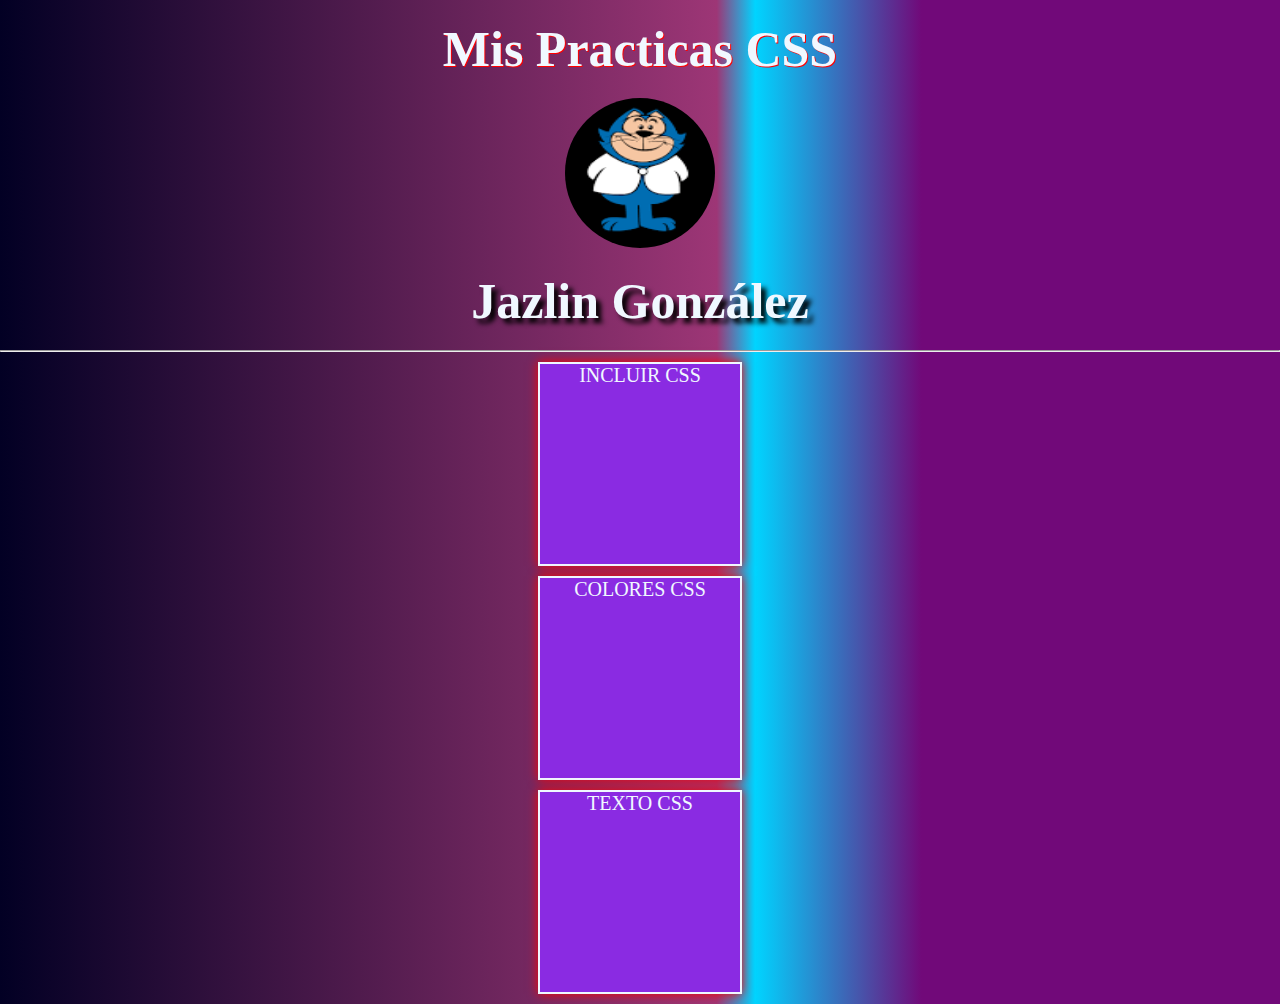
<file: index.html>
<!DOCTYPE html>
<html lang="en">
<head>
    <meta charset="UTF-8">
    <meta http-equiv="X-UA-Compatible" content="IE=edge">
    <meta name="viewport" content="width=device-width, initial-scale=1.0">
    <title>MIS PRACTICAS CSS</title>
    <link rel="stylesheet" href="css/estilo.css">
</head>
<body>
   <h1>Mis Practicas CSS</h1> 
   <img id="imagen"src="img/jaz.jpg" alt="">
   <h2>Jazlin González</h2><hr>
   <div>
    <a hrfe="">INCLUIR CSS</a>
    <a hrfe="">COLORES CSS</a>
    <a hrfe="">TEXTO CSS</a>
   </div>
</body>
</html>
</file>
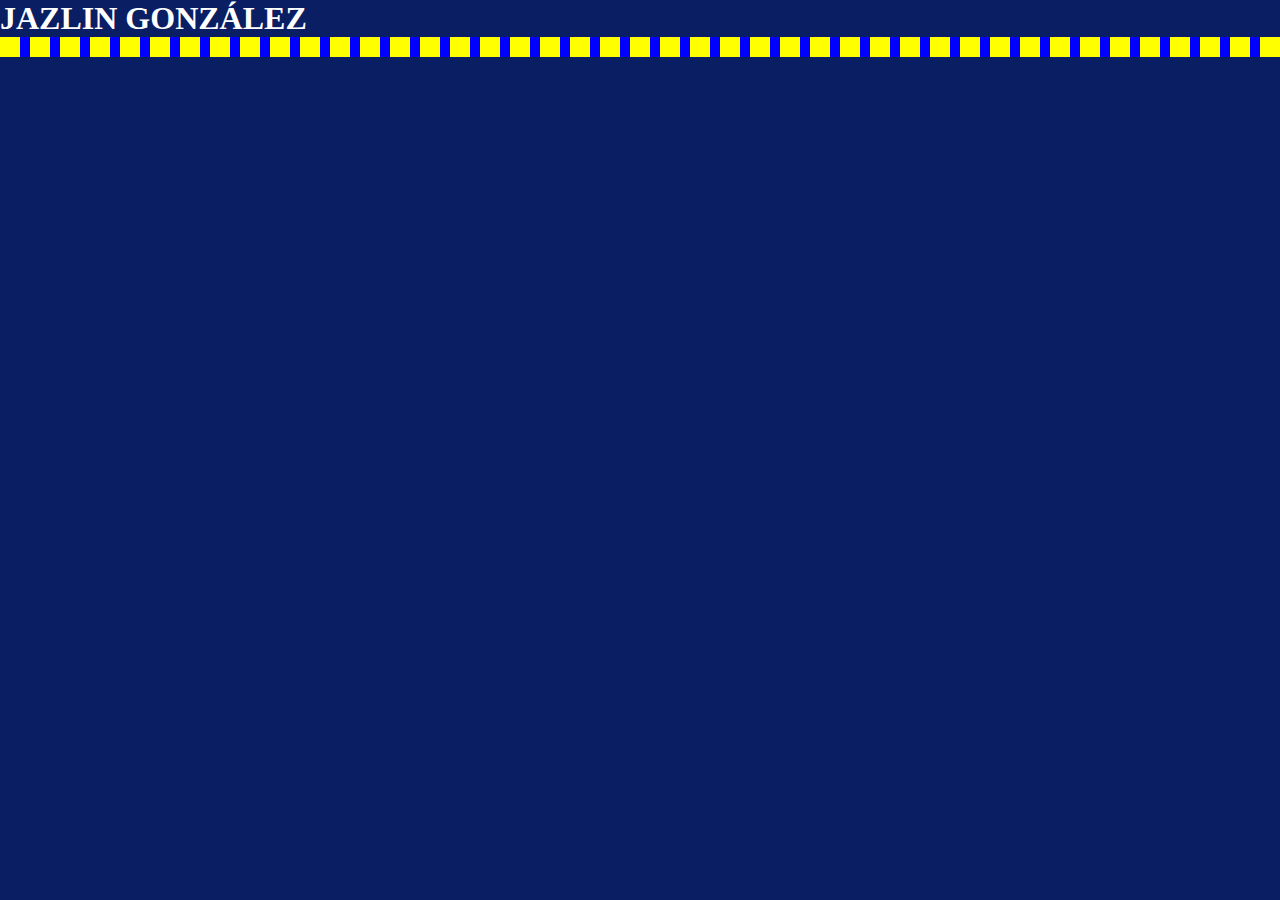
<file: 01 Incluir/index.html>
<!DOCTYPE html>
<html>

<head>
  <meta charset="UTF-8">
  <meta name="viewport" content="width=device-width, initial-scale=1">
  <title>MI PRIMERA VEZ CON CSS</title>
<head>
<title> <link rel="stylesheet" href="style.css" type="text/css" media="all" /></title>
<style>
*{
margin:0px;
padding:0px;
}
body{
  background: rgb(10,30,100)
}
h1{
  color: #fff;
}
</style>
</head>
<body>
<h1>JAZLIN GONZÁLEZ</h1>
<hr style="border:10px dashed yellow;background: blue">
</body>

</html>
</file>
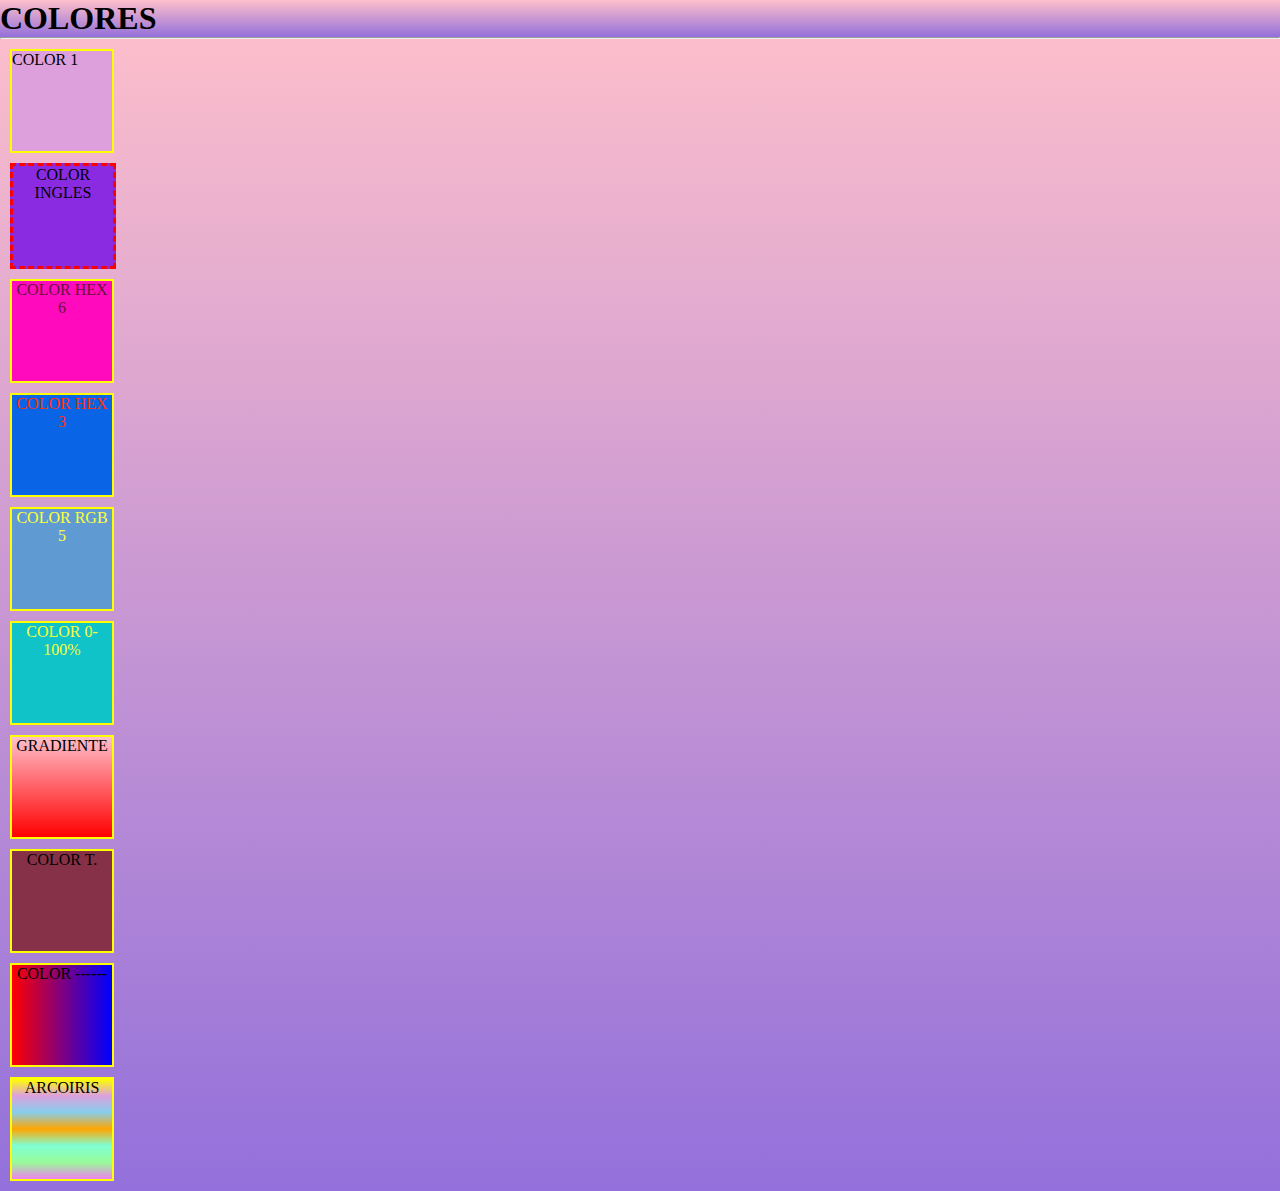
<file: 02 Colores/index.html>
<!DOCTYPE html>
  <html>

<head>
  <meta charset="UTF-8">
  <meta name="viewport" content="width=device-width, initial-scale=1">
  <title>COLORES</title>
  <link rel="stylesheet" href="estilo.css">
</head>
  <body>
<h1>COLORES</h1><hr>
  <div>
    COLOR 1
  </div>
  
  <div id="color2">
    COLOR INGLES
  </div>
  
  <div class="color3">
    COLOR HEX 6
  </div>
  
  <div id="color4">
    COLOR HEX 3
  </div>
  
  <div id="color5">
    COLOR RGB 5
  </div>
  
  <div id="color6">
    COLOR 0-100%
  </div>
    
  <div id="color7">
    GRADIENTE
  </div>
  
  <div id="color8">
    COLOR T.
  </div>
  
  <div id="color9">
    COLOR ------
  </div>
  
  <div id="color10">
    ARCOIRIS 
  </div>
  
</body>
</html>
</file>
<file: css/estilo.css>
*{
    margin: 0px;
    padding: 0px;
}

body{
    text-align: center;
    background: rgb(2,0,36);
background: linear-gradient(90deg, rgba(2,0,36,1) 0%, rgba(157,54,118,1) 56%, rgba(0,212,255,1) 59%, rgba(113,9,121,1) 72%);
}

#imagen{
    width: 150px;
    height: 150px;
    border-radius: 100%;
}

#imagen:hover{
    transform: scale(1.5);
    transform: rotate(1080deg);
    transition: 1s all ease;
}

h1{
    color:aliceblue;
    font-size: 50px;
    text-shadow: 1px 1px 0px red;
    margin: 20px;
}

h2{
    color:aliceblue;
    font-size: 50px;
    text-shadow: 5px 5px 5px black;
    margin: 20px;
}

a{
    width: 200px;
    height: 200px;
    padding: 20;
    margin: 10px auto;
    font-size: 20px;
    text-decoration: none;
    display: block;
    background-color: blueviolet;
    color:aliceblue;
    border: 2px solid aliceblue;
    box-shadow: 0px 0px 10px red;

}

a:hover{
    background-color: indigo;
    color: brown;
    transform: scale(1.2);
    transition: 2s all ease;
}

a:active{
    transform: scale(1.0);
    background-color: blue;
    color: crimson;
    transition: 1s all ease;
}
</file>
<file: 02 Colores/estilo.css>
*{
    margin:0px;
    padding: 0px;
  }
  div{
    width: 100px;
    height: 100px;
    border: 2px solid yellow;
    background: plum;
    margin: 10px;
  }
  #color2{
    text-align: center;
    background: blueviolet;
    color: black;
    border: 3px dashed red;
  }
  .color3{
    text-align: center;
    background: #FF0ABC;
    color: #671340;
  }
  #color4{
    text-align: center;
    background: rgb(10, 100, 230);
    color: #FF3009;
  }
  #color5{
    text-align: center;
    background: rgb(95, 155, 210);
    color: #FFFF39;
  }
  #color6{
  text-align: center;
    background: rgb(15, 195, 200);
    color: #FFFF39;
  }
  #color7{
    text-align: center;
    background: linear-gradient(pink, red);
  }
  #color8{
    text-align: center;
    background: rgb(130, 40, 55, 0.9);
  }
  #color9{
    text-align: center;
    background: linear-gradient(to right, red, blue);
  }
  #color10{
    text-align: center;
    background: linear-gradient(180deg, yellow, plum, skyblue, orange, aquamarine, palegreen, violet);
  }
  body{
   background: linear-gradient(pink, mediumpurple);
  }
  h1{
    background: linear-gradient(pink, mediumpurple);
  }
</file>
